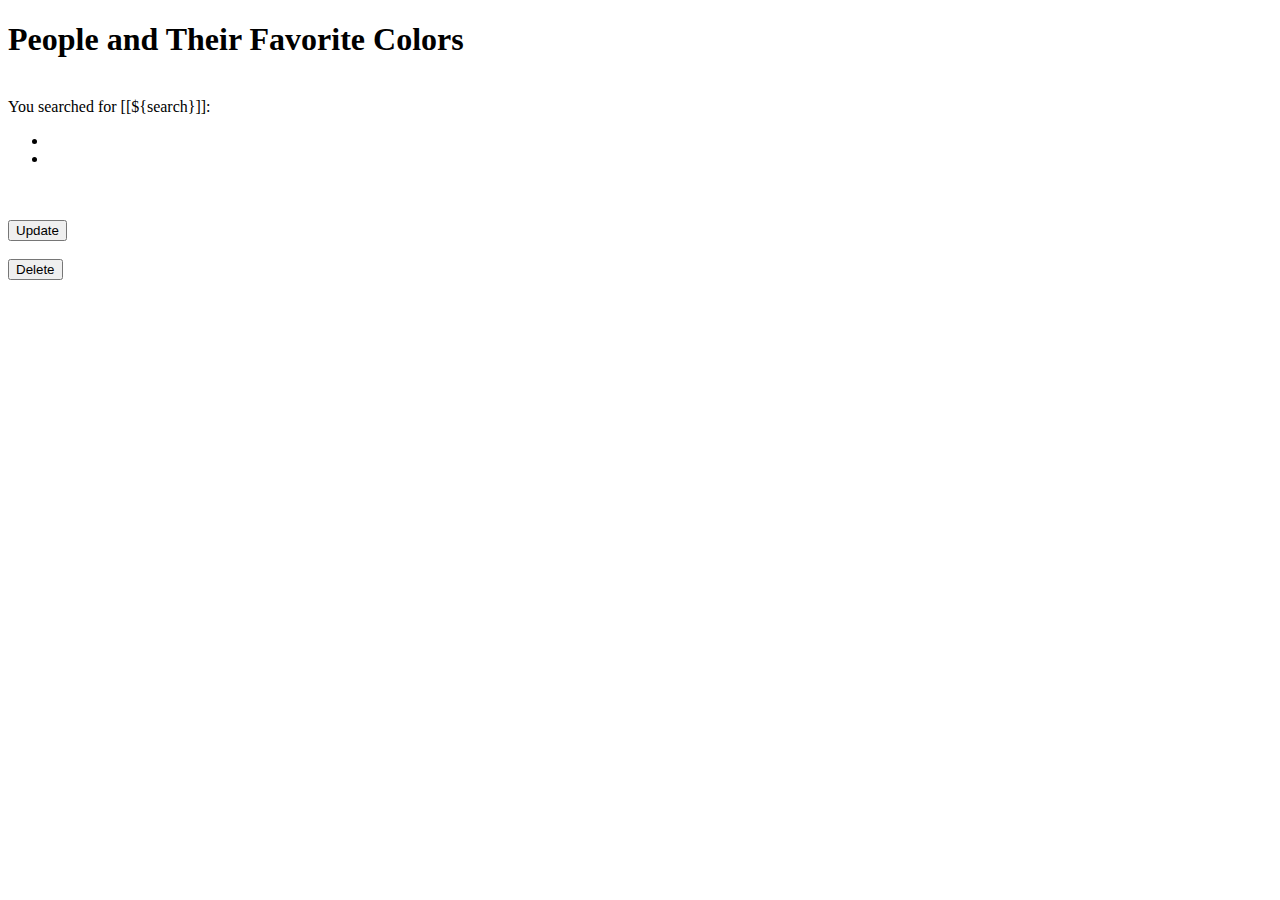
<file: src/main/resources/templates/index.html>
<!DOCTYPE html>
<html lang="en" xmlns:th="http://www.thymeleaf.org">
<head>
    <meta charset="UTF-8">
    <th:block th:replace="base :: csslinks"></th:block>
    <title>People and their Favorite Colors</title>
</head>
<body>
<nav th:replace="base :: navbar"></nav>
<div class="jumbotron jumbotron-fluid text-center">
    <div class="jumbotron text-sm-center">
        <h1>People and Their Favorite Colors</h1>
    </div>
</div>
<br/>
<div class="container jumbotron" th:if="${search}!=null"
     th:inline="text">You searched for [[${search}]]:</div>
<div class="container" th:each="eachOwner:${ownerlist}">
    <div class="jumbotron">
        <ul class="list-group">
            <li class="list-group-item"><span th:text="${eachOwner.myName}"></span></li>
            <li class="list-group-item">
                <strong><span th:text="${#lists.size(eachOwner.colors)>0}
                ?'My Favorite Colors:':'No colors for me'"></span></strong>
                <div th:each="eachColor:${eachOwner.colors}">
                    <span th:text="${eachColor.colorName}"> </span></div>
            </li>
        </ul>
        <br/><br/>
        <a th:href="@{/update/{id}(id=${eachOwner.id})}" role="button">
            <button class="btn btn-info btn-lg">Update</button></a><br /><br />
        <a th:href="@{/delete/{id}(id=${eachOwner.id})}" role="button">
            <button class="btn btn-info btn-lg">Delete</button></a><br /><br />
        <br/><br/>
    </div>
</div>
<th:block th:replace="base :: jslinks"></th:block>
</body>
</html>
</file>
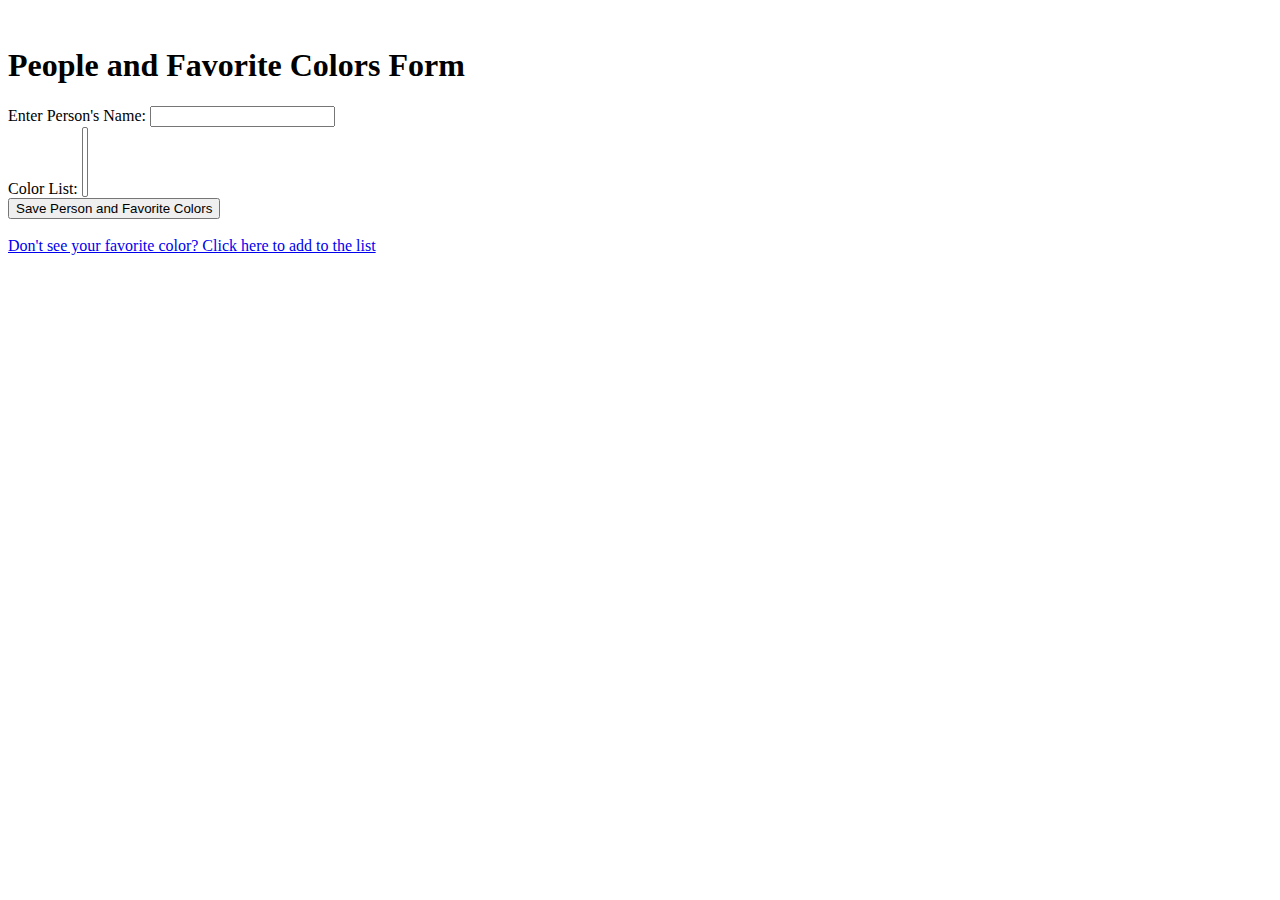
<file: src/main/resources/templates/color.html>
<!DOCTYPE html>
<html lang="en" xmlns:th="http://www.thymeleaf.org">
<head>
    <meta charset="UTF-8">
    <th:block th:replace="base :: csslinks"> </th:block>
    <title>Color Form</title>
</head>
<body>
<nav th:replace="base :: navbar"></nav>
<br/>
<div class="container">
    <h1>People and Favorite Colors Form</h1>
    <form th:action="@{/savecolor}" th:object="${person}" method="post">
        <div class="form-group">
            <input type="hidden" class="form-control" th:field="*{id}">
            <label for="personName">Enter Person's Name:</label>
            <input type="text" class="form-control" th:field="*{myName}">
        </div>
        <div class="form-group">
            <label for="colorList">Color List:</label>
            <select class="form-control" th:field="*{colors}" multiple>
                <option th:each ="eachColor:${colorlist}"
                        th:value="${eachColor.id}"
                        th:text="${eachColor.colorName}"></option>
            </select>
        </div>

        <button type="submit" class="btn btn-info btn-lg">
            Save Person and Favorite Colors</button>
        <br/><br/>
    </form>
    <a href="/updatecolorlist" role="button">Don't see your favorite color?
            Click here to add to the list</a><br /><br />
    <br /><br />
</div>
<th:block th:replace="base :: jslinks"></th:block>
</body>
</html>
</file>
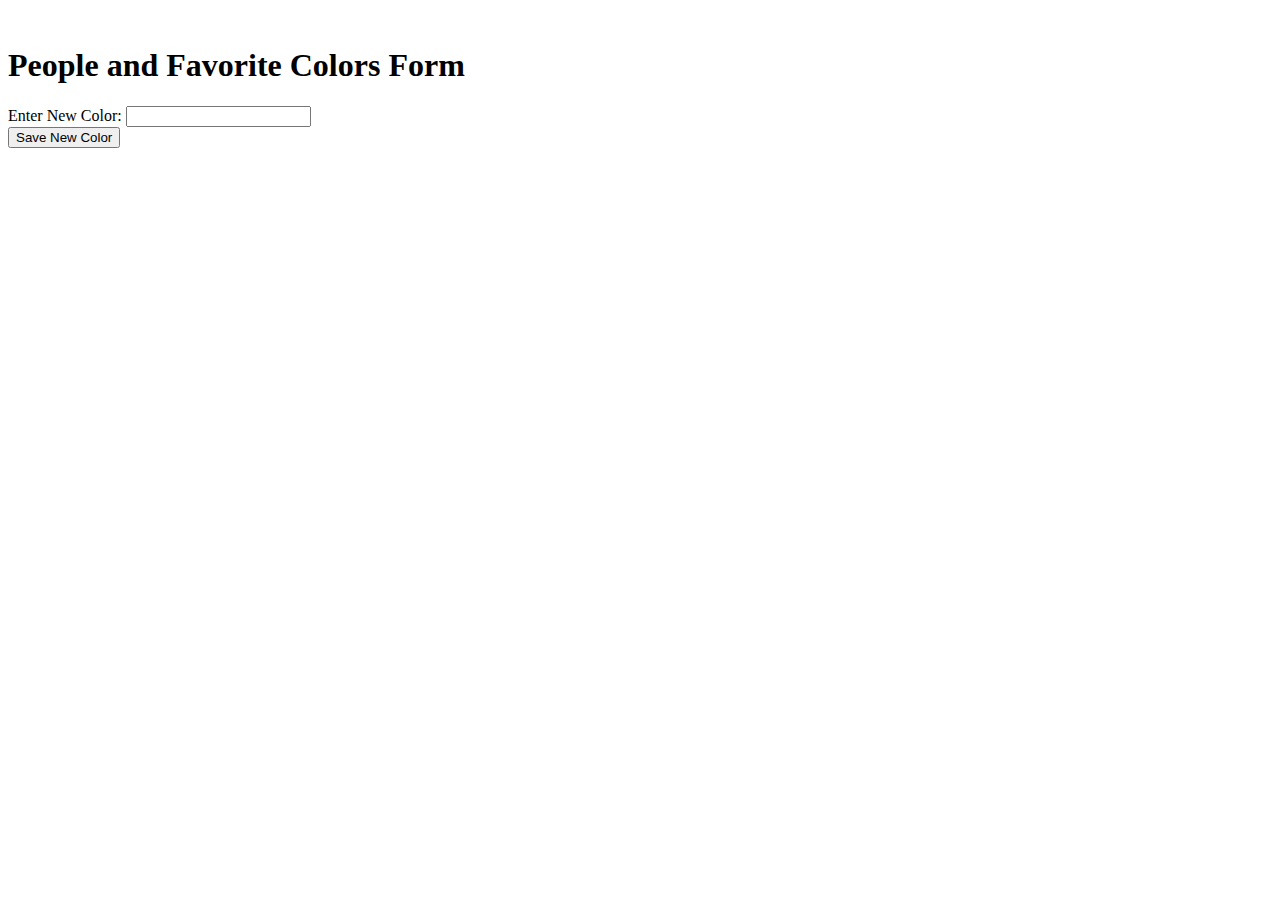
<file: src/main/resources/templates/colorslist.html>
<!DOCTYPE html>
<html lang="en" xmlns:th="http://www.thymeleaf.org">
<head>
    <meta charset="UTF-8">
    <th:block th:replace="base :: csslinks"> </th:block>
    <title>Color Form</title>
</head>
<body>
<nav th:replace="base :: navbar"></nav>
<br/>
<div class="container">
    <h1>People and Favorite Colors Form</h1>
    <form th:action="@{/savecolorlist}" th:object="${color}" method="post">
        <div class="form-group">
            <input type="hidden" class="form-control" th:field="*{id}">
            <label for="newcolor">Enter New Color:</label>
            <input type="text" class="form-control" th:field="*{colorName}">
        </div>
        <button type="submit" class="btn btn-info btn-lg">
            Save New Color</button>
        <br/><br/>
    </form>
    <br /><br />
</div>
<th:block th:replace="base :: jslinks"></th:block>
</body>
</html>
</file>
